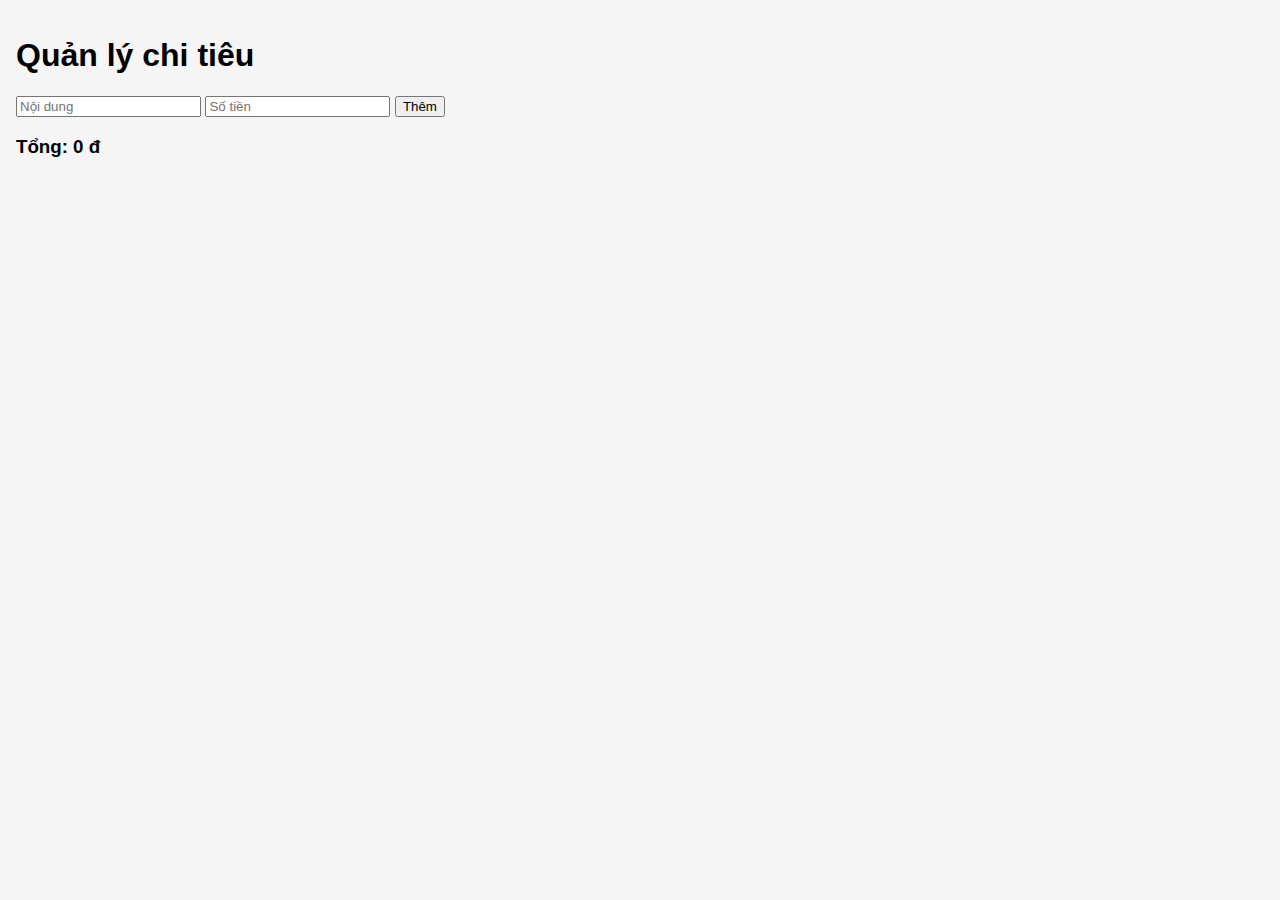
<file: index.html>
<!DOCTYPE html>
<html lang="vi">
<head>
  <meta charset="UTF-8" />
  <meta name="viewport" content="width=device-width, initial-scale=1.0" />
  <title>Quản lý chi tiêu</title>
  <link rel="stylesheet" href="style.css" />
</head>
<body>
  <h1>Quản lý chi tiêu</h1>

  <form id="expense-form">
    <input type="text" id="title" placeholder="Nội dung" required />
    <input type="number" id="amount" placeholder="Số tiền" required />
    <button type="submit">Thêm</button>
  </form>

  <h3 id="total">Tổng: 0 đ</h3>
  <ul id="list"></ul>

  <script src="app.js"></script>
</body>
</html>
</file>
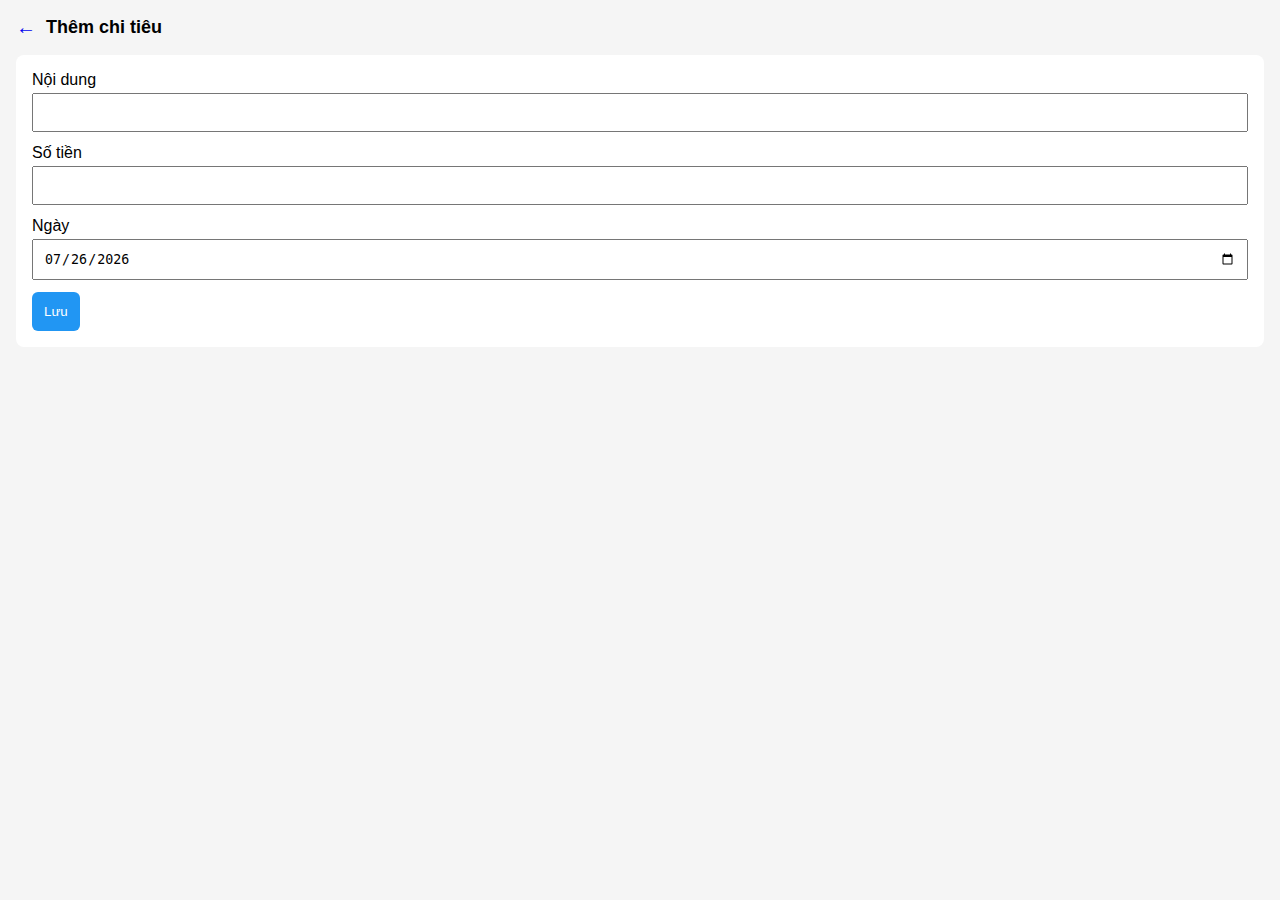
<file: add.html>
<!DOCTYPE html>
<html lang="vi">
<head>
  <meta charset="UTF-8">
  <title>Thêm chi tiêu</title>
  <link rel="stylesheet" href="style.css">
</head>
<body>

<header class="header">
  <a href="index.html" class="back">←</a>
  <h2>Thêm chi tiêu</h2>
</header>

<form class="form" id="add-form">
  <label>
    Nội dung
    <input type="text" id="title" required>
  </label>

  <label>
    Số tiền
    <input type="number" id="amount" required>
  </label>

  <label>
    Ngày
    <input type="date" id="date">
  </label>

  <button class="save">Lưu</button>
</form>

<script src="app.js"></script>
<script src="add.js"></script>
</body>
</html>
</file>
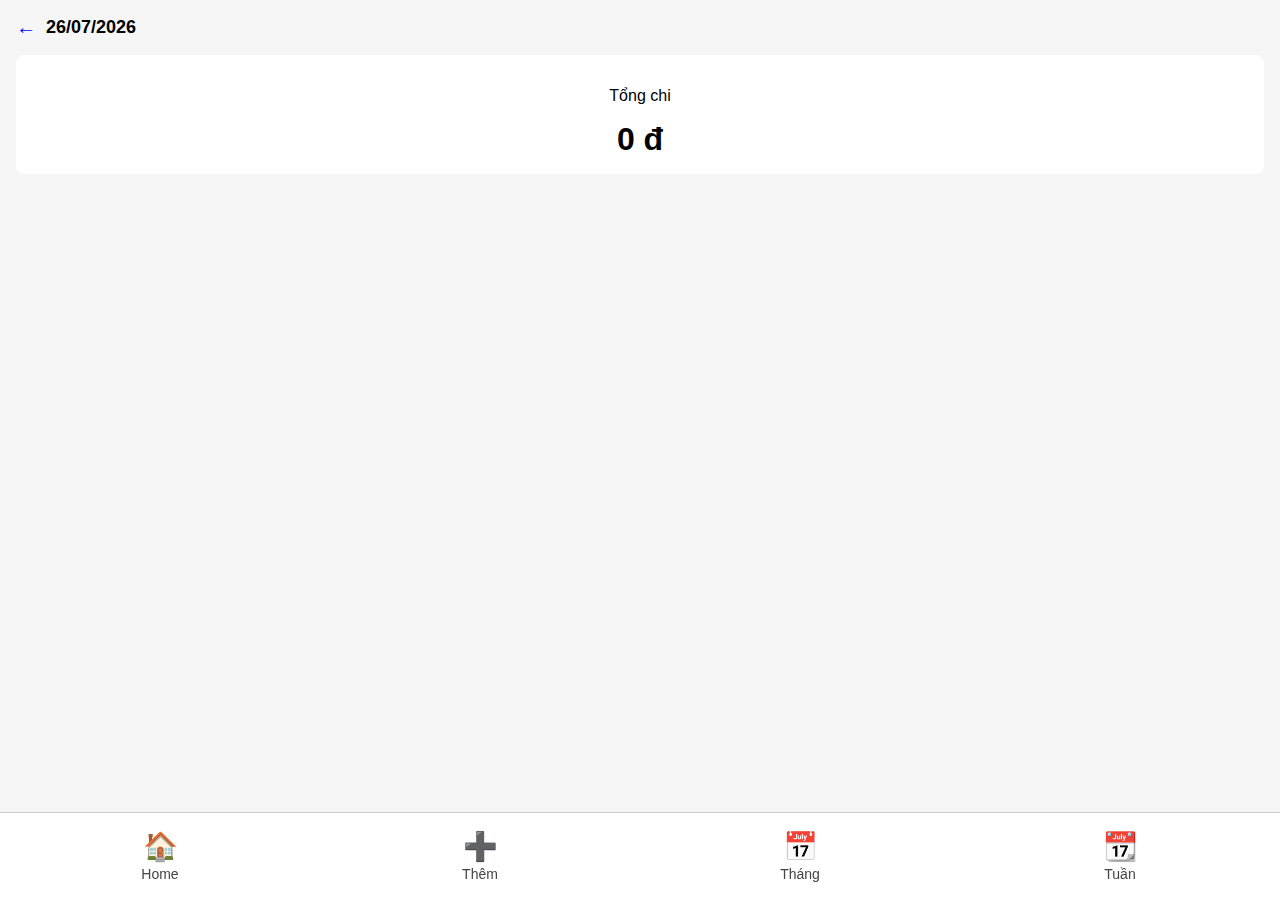
<file: day.html>
<!DOCTYPE html>
<html lang="vi">
<head>
  <meta charset="UTF-8">
  <meta name="viewport" content="width=device-width, initial-scale=1.0">
  <title>Chi tiết ngày</title>
  <link rel="stylesheet" href="style.css">
  <link rel="manifest" href="manifest.json">
<meta name="theme-color" content="#007aff">
<meta name="apple-mobile-web-app-capable" content="yes">
<meta name="apple-mobile-web-app-status-bar-style" content="default">

</head>
<body>
<nav class="bottom-nav">
  <a href="index.html">🏠<span>Home</span></a>
  <a href="add.html">➕<span>Thêm</span></a>
  <a href="month.html">📅<span>Tháng</span></a>
  <a href="week.html">📆<span>Tuần</span></a>
</nav>

<header class="header">
  <a href="index.html" class="back">←</a>
  <h2>09/01/2026</h2>
</header>

<section class="summary">
  <p>Tổng chi</p>
  <h1>120.000 đ</h1>
</section>

<ul class="expense-list">
  <li class="expense-item">
    <div>
      <strong>Ăn sáng</strong>
<script src="app.js"></script>
<script src="day.js"></script>
</file>
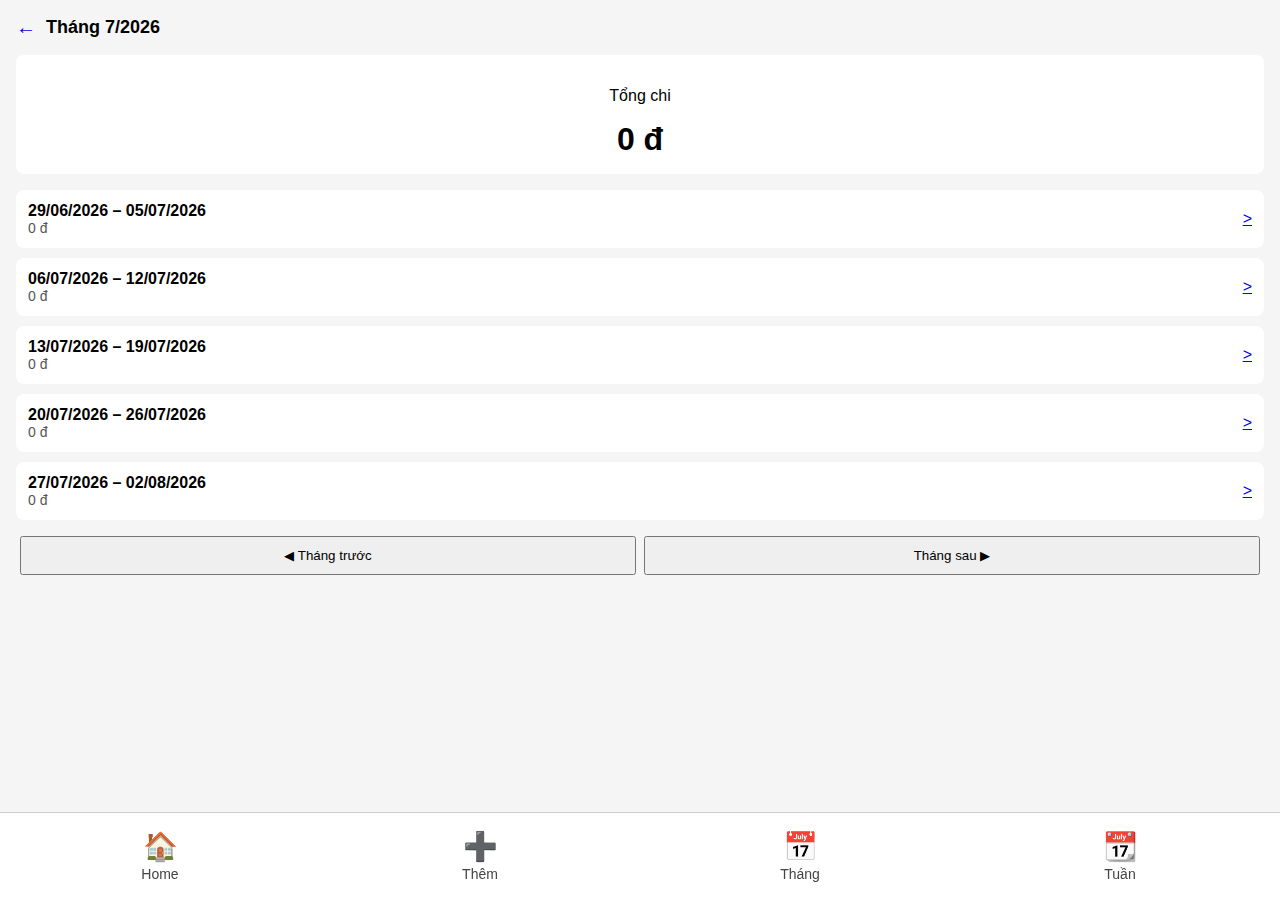
<file: month.html>
<!DOCTYPE html>
<html lang="vi">
<head>
  <meta charset="UTF-8">
  <title>Thống kê tháng</title>
  <link rel="stylesheet" href="style.css">
<body>
<nav class="bottom-nav">
  <a href="index.html">🏠<span>Home</span></a>
  <a href="add.html">➕<span>Thêm</span></a>
  <a href="month.html">📅<span>Tháng</span></a>
  <a href="week.html">📆<span>Tuần</span></a>
</nav>

<header class="header">
  <a href="index.html" class="back">←</a>
  <h2 id="month-title">Tháng</h2>
</header>

<section class="summary">
  <p>Tổng chi</p>
  <h1 id="month-total">0 đ</h1>
</section>

<ul class="expense-list" id="week-list">
  <!-- JS render -->
</ul>

<nav class="day-nav">
  <button id="prev-month">◀ Tháng trước</button>
  <button id="next-month">Tháng sau ▶</button>
</nav>

<script src="app.js"></script>
<script src="month.js"></script>
</body>
</html>
</file>
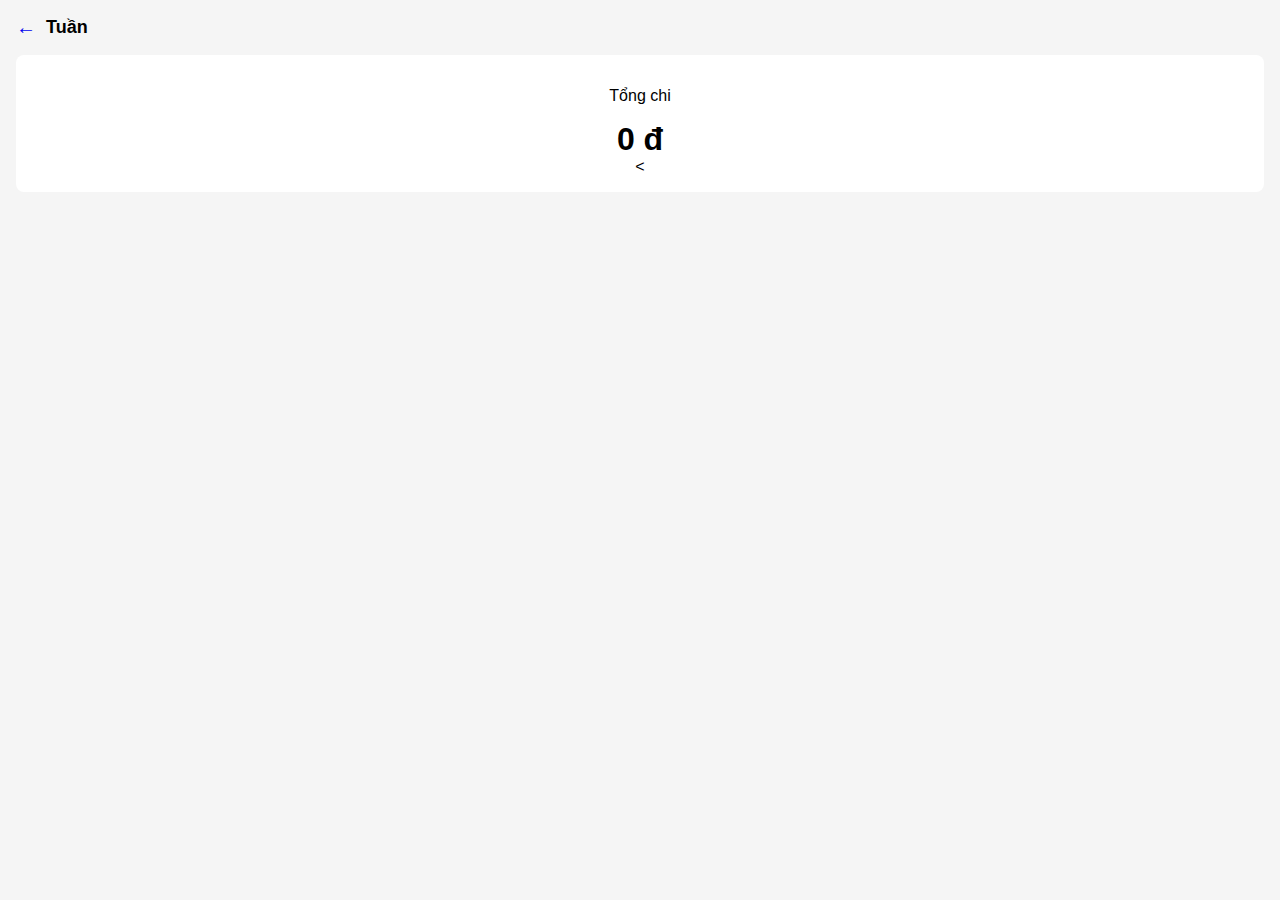
<file: week.html>
<!DOCTYPE html>
<html lang="vi">
<head>
  <meta charset="UTF-8">
  <title>Thống kê tuần</title>
  <link rel="stylesheet" href="style.css">
</head>
<body>

<header class="header">
  <a href="index.html" class="back">←</a>
  <h2 id="week-title">Tuần</h2>
</header>

<section class="summary">
  <p>Tổng chi</p>
  <h1 id="week-total">0 đ</h1>
<
</file>
<file: style.css>
* {
  box-sizing: border-box;
}

body {
  font-family: -apple-system, BlinkMacSystemFont, sans-serif;
  margin: 0;
  padding: 16px;
  background: #f5f5f5;
}

/* Header */
.header {
  display: flex;
  align-items: center;
  gap: 10px;
  margin-bottom: 16px;
}

.header h2 {
  margin: 0;
  font-size: 18px;
}

.back {
  text-decoration: none;
  font-size: 20px;
}

/* Summary */
.summary {
  background: white;
  padding: 16px;
  border-radius: 8px;
  margin-bottom: 16px;
  text-align: center;
}

.summary h1 {
  margin: 8px 0 0;
}

/* List */
.expense-list {
  list-style: none;
  padding: 0;
  margin: 0;
}

.expense-item {
  background: white;
  padding: 12px;
  border-radius: 8px;
  display: flex;
  justify-content: space-between;
  align-items: center;
  margin-bottom: 10px;
}

.expense-item span {
  display: block;
  font-size: 14px;
  color: #555;
}

/* Navigation day */
.day-nav {
  display: flex;
  justify-content: space-between;
  margin-top: 16px;
}

.day-nav button {
  flex: 1;
  padding: 10px;
  margin: 0 4px;
}

/* Form */
.form {
  background: white;
  padding: 16px;
  border-radius: 8px;
}

.form label {
  display: block;
  margin-bottom: 12px;
}

.form input {
  width: 100%;
  padding: 10px;
  margin-top: 4px;
}

/* Actions */
.actions {
  display: flex;
  gap: 10px;
}

.save {
  flex: 1;
  padding: 12px;
  background: #2196f3;
  color: white;
  border: none;
  border-radius: 6px;
}

.delete {
  flex: 1;
  padding: 12px;
  background: #f44336;
  color: white;
  border: none;
  border-radius: 6px;
}
.bottom-nav {
  position: fixed;
  bottom: 0;
  left: 0;
  right: 0;

  height: 88px;                 /* RẤT TO */
  background: #ffffffee;
  backdrop-filter: blur(10px);

  display: flex;
  justify-content: space-around;
  align-items: center;

  border-top: 1px solid #ccc;
  z-index: 9999;
}

.bottom-nav a {
  flex: 1;
  text-align: center;
  text-decoration: none;
  color: #444;

  font-size: 28px;              /* ICON SIÊU TO */
  line-height: 1;
}

.bottom-nav a span {
  display: block;
  font-size: 14px;              /* chữ to */
  margin-top: 6px;
}

.bottom-nav a.active {
  color: #007aff;
  font-weight: 600;
}

body {
  padding-bottom: 110px;        /* né menu */
}
.fab {
  position: fixed;
  bottom: 110px;
  right: 20px;

  width: 64px;
  height: 64px;
  border-radius: 50%;

  background: #007aff;
  color: white;
  font-size: 40px;
  text-align: center;
  line-height: 64px;
  text-decoration: none;

  box-shadow: 0 8px 20px rgba(0,0,0,.25);
}
</file>
